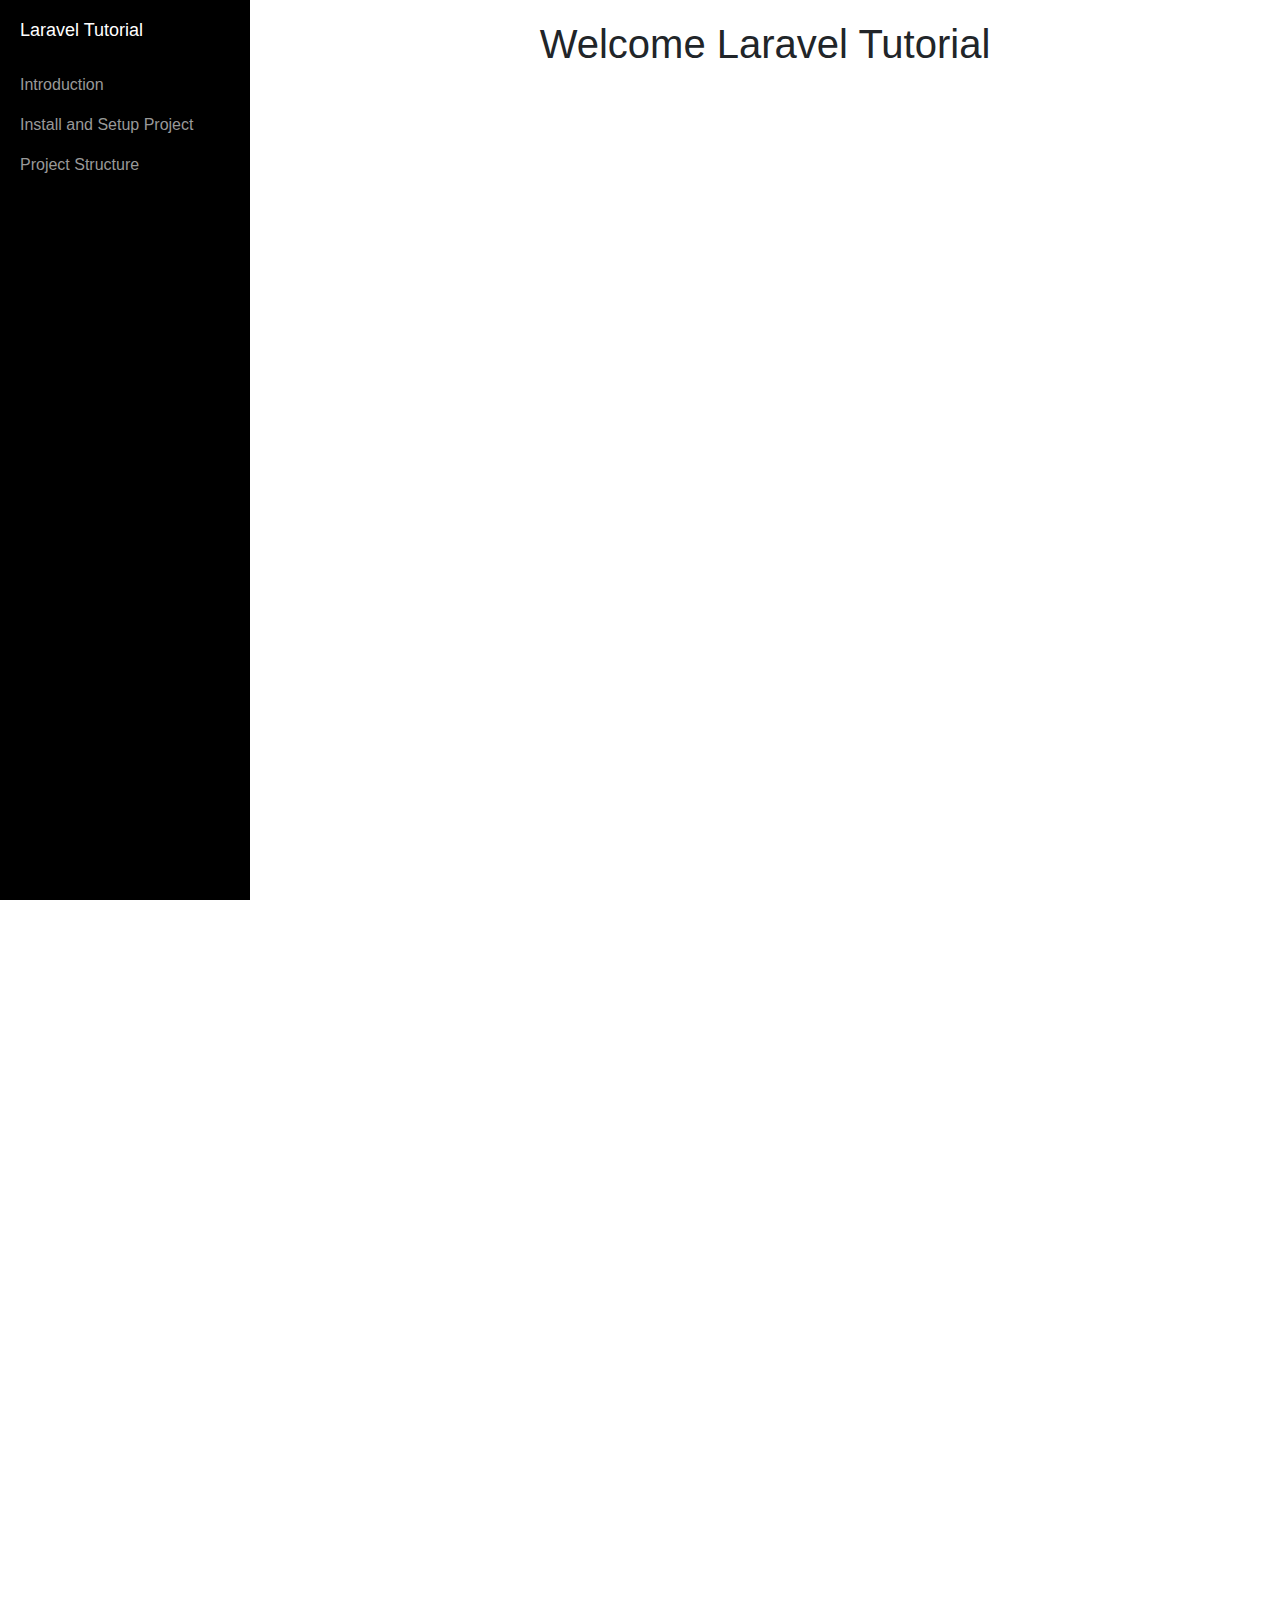
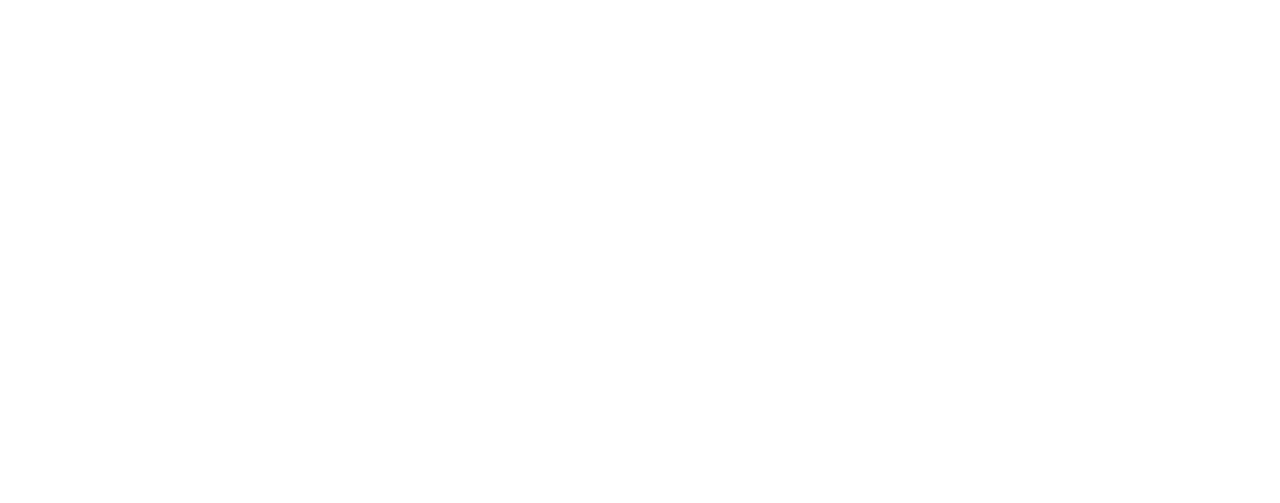
<file: index.html>
<!DOCTYPE html>
<html lang="en">

<head>

    <meta charset="utf-8">
    <meta name="viewport" content="width=device-width, initial-scale=1, shrink-to-fit=no">
    <meta name="description" content="">
    <meta name="author" content="">

    <title>Simple Sidebar - Start Bootstrap Template</title>

    <!-- Bootstrap core CSS -->
    <link href="vendor/bootstrap/css/bootstrap.min.css" rel="stylesheet">

    <!-- Custom styles for this template -->
    <link href="css/simple-sidebar.css" rel="stylesheet">

</head>

<body>

    <div id="wrapper" class="toggled">

        <!-- Sidebar -->
        <div id="sidebar-wrapper">
            <ul class="sidebar-nav">
                <li class="sidebar-brand">
                    <a href="#">
                        Laravel Tutorial
                    </a>
                </li>
                <li>
                    <a href="./pages/introduction.html" target="iframe_introduction">
                    Introduction</a>
                </li>
                <li>
                    <a href="./pages/installation.html" target="iframe_introduction">Install and Setup Project</a>
                </li>
                <li>
                    <a href="#">Project Structure</a>
                </li>
               
            </ul>
        </div>
        <!-- /#sidebar-wrapper -->

        <!-- Page Content -->
        <div id="page-content-wrapper">
            <div class="container-fluid">
                <center><h1>Welcome Laravel Tutorial</h1></center>
                <div >
                <iframe src="" height="2000" width="1000" name="iframe_introduction" frameBorder="0"  scrolling="no"></iframe>
                </div>
            </div>
        </div>
        <!-- /#page-content-wrapper -->

    </div>
    <!-- /#wrapper -->

    <!-- Bootstrap core JavaScript -->
    <script src="vendor/jquery/jquery.min.js"></script>
    <script src="vendor/bootstrap/js/bootstrap.bundle.min.js"></script>

</body>
</html>
</file>
<file: css/simple-sidebar.css>
/*!
 * Start Bootstrap - Simple Sidebar (https://startbootstrap.com/template-overviews/simple-sidebar)
 * Copyright 2013-2017 Start Bootstrap
 * Licensed under MIT (https://github.com/BlackrockDigital/startbootstrap-simple-sidebar/blob/master/LICENSE)
 */

body {
  overflow-x: hidden;
}

#wrapper {
  padding-left: 0;
  -webkit-transition: all 0.5s ease;
  -moz-transition: all 0.5s ease;
  -o-transition: all 0.5s ease;
  transition: all 0.5s ease;
}

#wrapper.toggled {
  padding-left: 250px;
}

#sidebar-wrapper {
  z-index: 1000;
  position: fixed;
  left: 250px;
  width: 0;
  height: 100%;
  margin-left: -250px;
  overflow-y: auto;
  background: #000;
  -webkit-transition: all 0.5s ease;
  -moz-transition: all 0.5s ease;
  -o-transition: all 0.5s ease;
  transition: all 0.5s ease;
}

#wrapper.toggled #sidebar-wrapper {
  width: 250px;
}

#page-content-wrapper {
  width: 100%;
  position: absolute;
  padding: 15px;
}

#wrapper.toggled #page-content-wrapper {
  position: absolute;
  margin-right: -250px;
}


/* Sidebar Styles */

.sidebar-nav {
  position: absolute;
  top: 0;
  width: 250px;
  margin: 0;
  padding: 0;
  list-style: none;
}

.sidebar-nav li {
  text-indent: 20px;
  line-height: 40px;
}

.sidebar-nav li a {
  display: block;
  text-decoration: none;
  color: #999999;
}

.sidebar-nav li a:hover {
  text-decoration: none;
  color: #fff;
  background: rgba(255, 255, 255, 0.2);
}

.sidebar-nav li a:active, .sidebar-nav li a:focus {
  text-decoration: none;
}

.sidebar-nav>.sidebar-brand {
  height: 65px;
  font-size: 18px;
  line-height: 60px;
}

.sidebar-nav>.sidebar-brand a {
  color: #999999;
}

.sidebar-nav>.sidebar-brand a:hover {
  color: #fff;
  background: none;
}

.outer {
	margin: 120px auto 2%;
    display: block;
    width: 80%;
    padding: 2%;
    background: rgba(255,255,255,0.7);
    min-height: 738px;
    position: relative;
    background-color: #fff;
    box-shadow:0 8px 16px 0 rgba(0,0,0,0.2),0 6px 20px 0 rgba(0,0,0,0.19);
}
.inner {
    height: 200px;
    width: 200px;
    display: block;
    position: absolute;
    top: -100px;
    left: 50%;
	-ms-transform: translateX(-50%);
    -webkit-transform: translateX(-50%);
    transform: translateX(-50%);
}

.sub-card-box {
    margin: 20px auto 2%;
    display: block;
   /* width: 80%;*/
    padding: 2%;
    background: rgba(255,255,255,0.7);
    min-height: auto;
    position: relative;
    background-color: #fff;
    box-shadow:0 8px 16px 0 rgba(0,0,0,0.2),0 6px 20px 0 rgba(0,0,0,0.19);
}
.sub-card-heading {
    margin: 5px auto 2%;
    color: #636369;
    font-family: Verdana, Geneva, sans-serif;

}
.highligh-box {
	border: 1px solid; 
	padding: 5px; 
	background-color: #F1F1F1; 
}

@media(min-width:768px) {
  #wrapper {
    padding-left: 0;
  }
  #wrapper.toggled {
    padding-left: 250px;
  }
  #sidebar-wrapper {
    width: 0;
  }
  #wrapper.toggled #sidebar-wrapper {
    width: 250px;
  }
  #page-content-wrapper {
    padding: 20px;
    position: relative;
  }
  #wrapper.toggled #page-content-wrapper {
    position: relative;
    margin-right: 0;
  }
}
</file>
